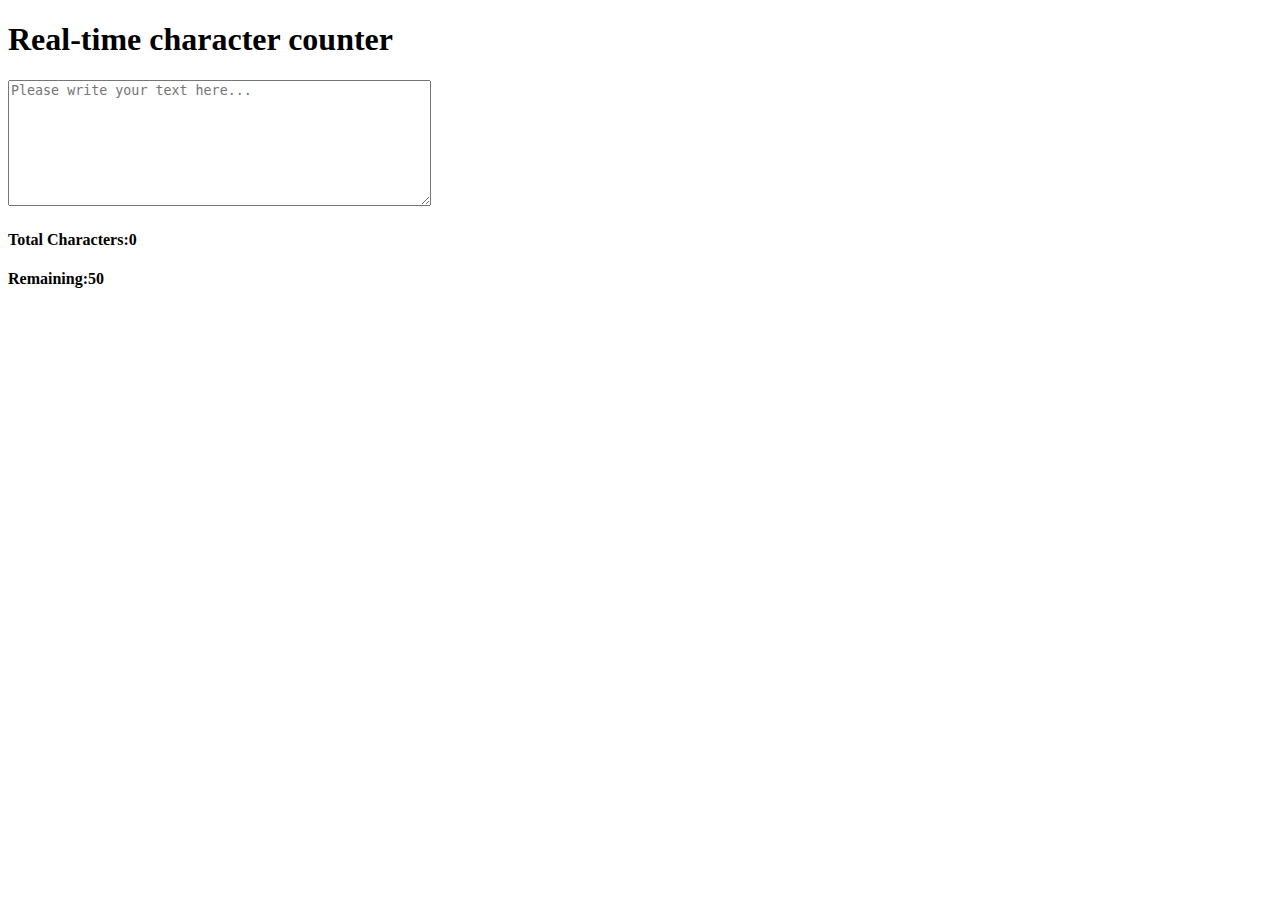
<file: index.html>
<!DOCTYPE html>
<html lang="en">
<head>
    <meta charset="UTF-8">
    <meta name="viewport" content="width=device-width, initial-scale=1.0">
    <title>Document</title>
</head>
<body>
    <div class="main">
        <div class="main1">
            <h1>Real-time character counter</h1>
            <textarea  id="message"placeholder="Please write your text here..." maxlength="50" rows="8" cols="50"></textarea>
        
            <div class="count">
                <h4>Total Characters:<span id="cha">0</span></h4>
                <h4>Remaining:<span id="rem">50</span></h4>
            </div> 
        </div>
    </div>
    
</body>
</html>
</file>
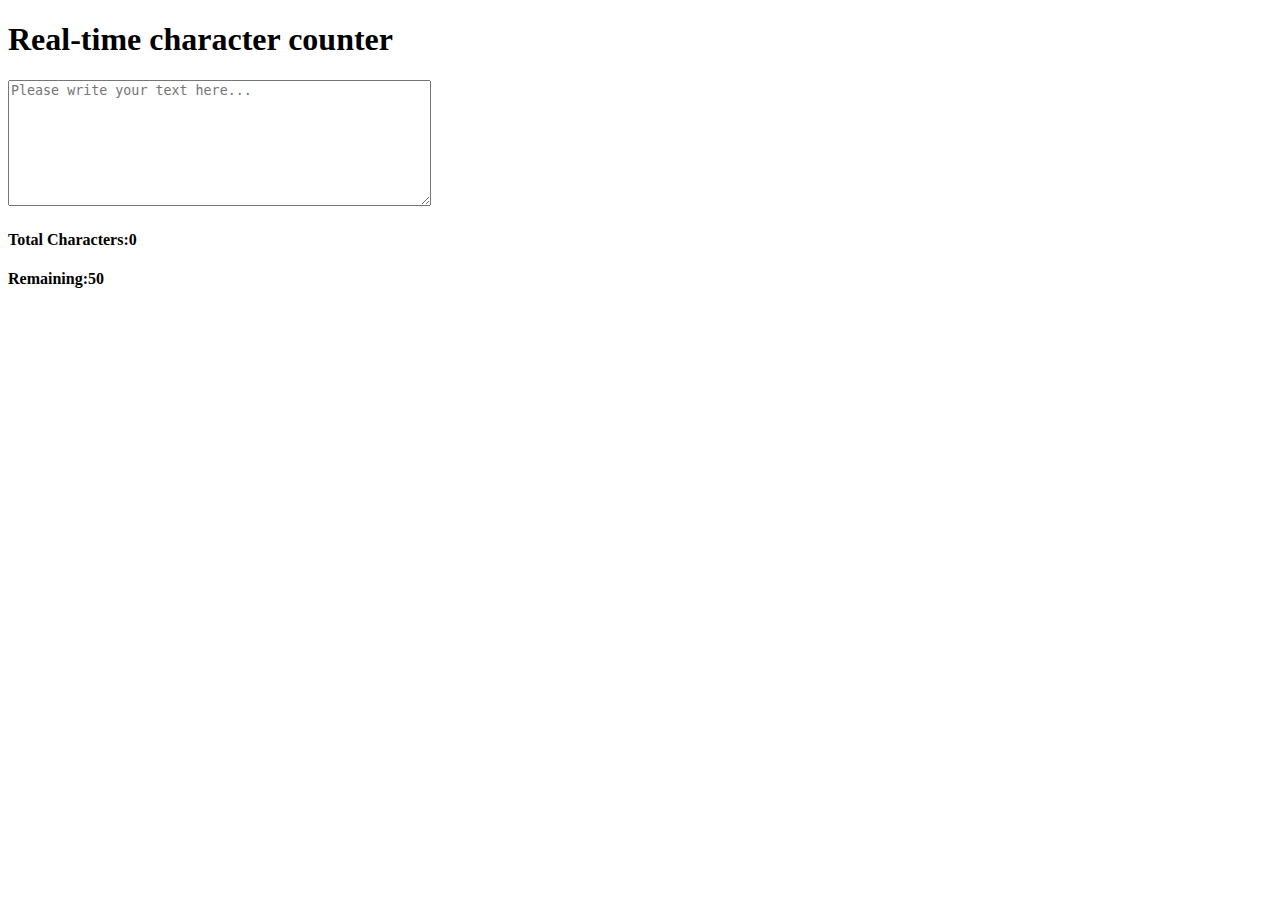
<file: index (4).html>
<!DOCTYPE html>
<html lang="en">
<head>
    <meta charset="UTF-8">
    <meta name="viewport" content="width=device-width, initial-scale=1.0">
    <title>Document</title>
</head>
<body>
    <div class="main">
        <div class="main1">
            <h1>Real-time character counter</h1>
            <textarea  id="message"placeholder="Please write your text here..." maxlength="50" rows="8" cols="50"></textarea>
        
            <div class="count">
                <h4>Total Characters:<span id="cha">0</span></h4>
                <h4>Remaining:<span id="rem">50</span></h4>
            </div> 
        </div>
    </div>
    
</body>
</html>
</file>
